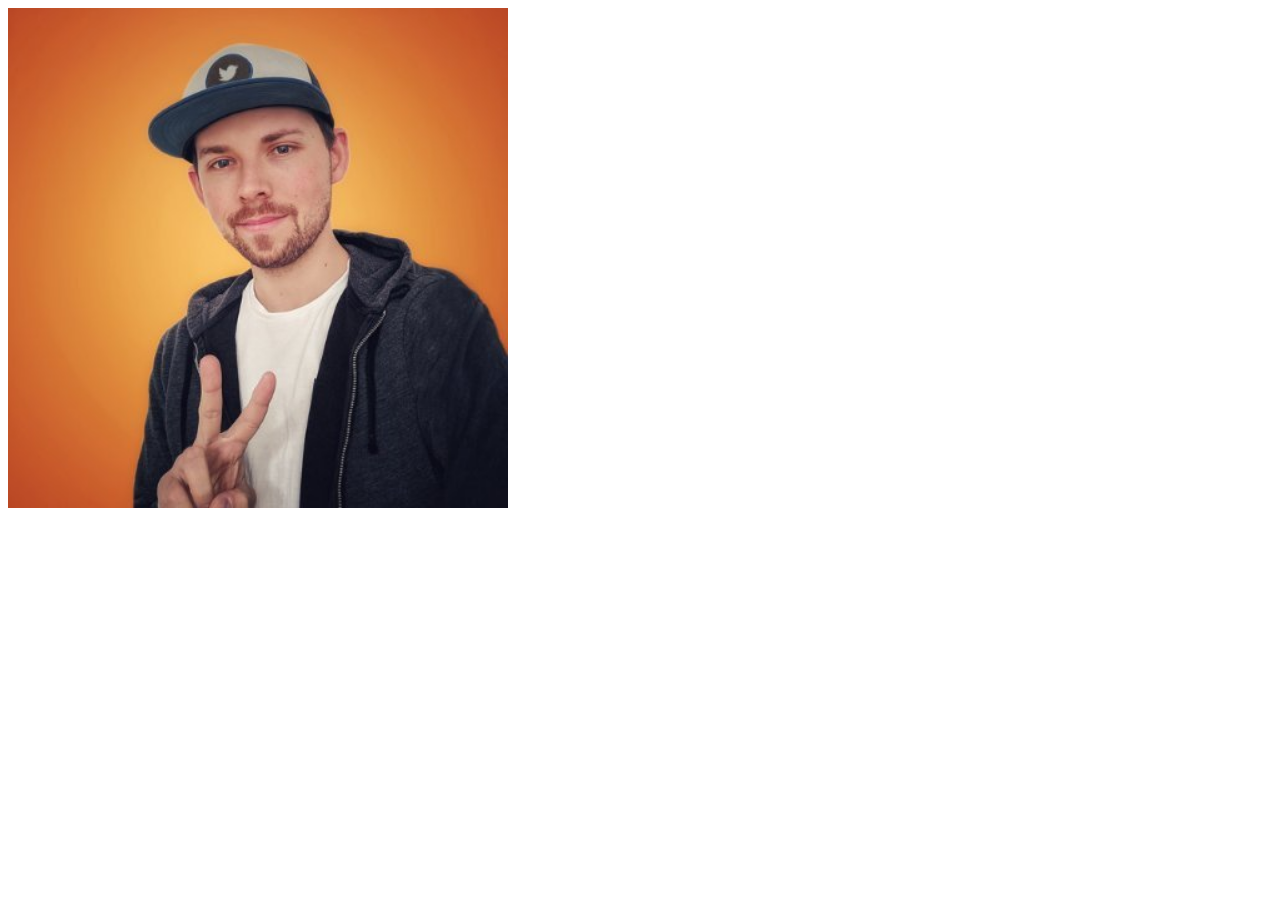
<file: LaserEyes/wwwroot/index.html>
<html>

<head>
</head>

<body>
    <canvas id="myCanvas" width="500" height="500"></canvas>
</body>
<script type="text/javascript">
    var c = document.getElementById("myCanvas");

    c.addEventListener("click", canvasClick);

    function canvasClick(event) {
        console.log("click: " + event)
        oneX = event.clientX - (oneSize / 2);
        oneY = event.clientY - (oneSize / 2);

        eye1.src = "../img/1.png";
    }

    var oneSize = 70;
    var twoSize = 100;
    var oneX = 0;
    var oneY = 0;
    var twoX = 0;
    var twoY = 0;

    var ctx = c.getContext("2d");
    ctx.fillStyle = "blue";
    ctx.fillRect(0, 0, c.width, c.height);

    var bgimg = new Image();
    bgimg.onload = function() {
        ctx.drawImage(bgimg, 0, 0, c.width, c.height);
    }

    var eye1 = new Image();
    eye1.onload = function() {
        ctx.drawImage(eye1, oneX, oneY, oneSize, oneSize);
    }

    bgimg.src = "[data-uri]";
</script>

</html>
</file>
